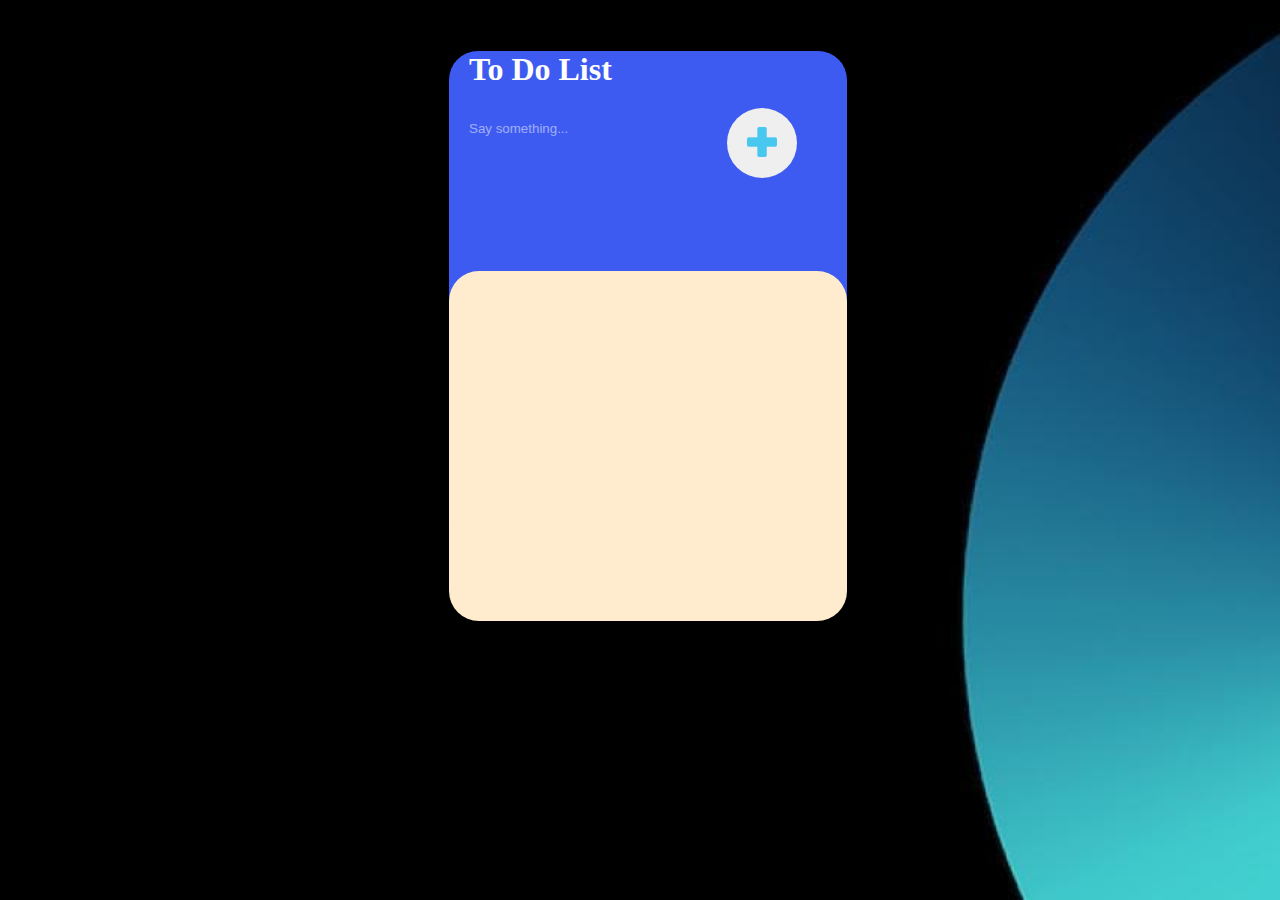
<file: index.html>
<!DOCTYPE html>
<html lang="en">
<head>
    <meta charset="UTF-8">
    <meta name="viewport" content="width=device-width, initial-scale=1.0">
    <title>Todo list</title>
    <link rel="stylesheet" href="style.css">
    <link rel="stylesheet" href="https://cdnjs.cloudflare.com/ajax/libs/font-awesome/5.15.2/css/all.min.css">
</head>
<body>
    <div class="container">
        <div class="header">
            <h1>To Do List</h1>
            <div class="todo">
                <input type="text" id="inputText" placeholder="Say something...">
                <button id="addbtn" onclick="addItem()">
                    <img src="add.png" alt="">
                </button>
            </div>
        </div>
        <div class="text-body">
            <ul class="list" id="list">
            
            </ul>
        </div>
        
    </div>
    <script>
        let inputMinLength = 3;
        let input = document.querySelector("#inputText");
        let list =  document.querySelector("#list");
        let i = 1;
        function showList(text){
            list.innerHTML += `
            <li class="list-item" id="list${i}">
                <span id="listText${i}"> ${text} </span>
                <button class="btn del-btn" onclick='delList(${i})'><i class="fas fa-trash"></i></button>
                <button class="btn edi-btn" onclick='ediList(${i})'><i class="fas fa-edit"></i></button>
            </li>`;
            i++;
        }
        function delList(listId){
            let currentText = document.getElementById(`listText${listId}`).innerHTML;
            let current = document.getElementById(`list${listId}`);
            let delConfirm = confirm(`Are you sure to delete list ${currentText} ?`);
            if(delConfirm){
                
            list.removeChild(current);
            }else{
                console.log("Delete cancel");
            }
        }
        function textFilter(x){
            if(x){
                if(x.length >= inputMinLength){
                    return x;
                }else {
                    alert("minimum 3 character")
                }
            }else {
               alert("Please fill the input")
            }
        }

        function addItem(){
          let inputText = textFilter(input.value) ;
          if(inputText){
            showList(inputText) ; 
            input.value = "";
          }
        
        }
        function ediList(listId){
            let current = document.getElementById(`listText${listId}`);
            let newText = prompt("Say something",current.innerHTML);
            if(textFilter(newText)){
                current.innerHTML = newText;
            }
            
        }
    </script>
</body>
</html>
</file>
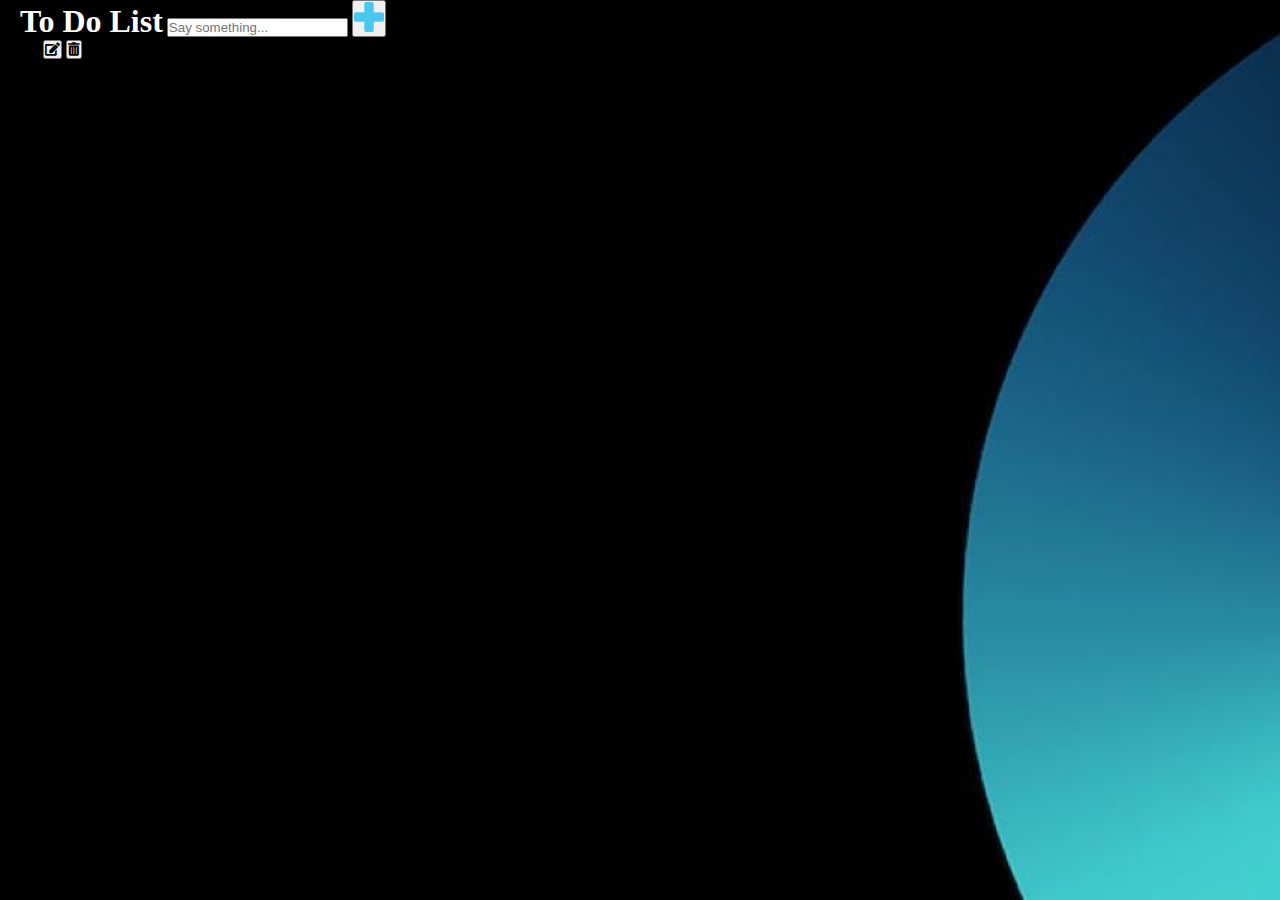
<file: todolist.html>
<!DOCTYPE html>
<html lang="en">
<head>
    <meta charset="UTF-8">
    <meta name="viewport" content="width=device-width, initial-scale=1.0">
    <title>Todo list</title>
    <link rel="stylesheet" href="style.css">
    <link rel="stylesheet" href="https://cdnjs.cloudflare.com/ajax/libs/font-awesome/5.15.2/css/all.min.css">
</head>
<body>
    <div class="card">
        <div class="card-header">
            <h1>To Do List</h1>
            
                <input type="text" id="input" placeholder="Say something...">
                <button class="add-btn" id="add-btn">
                    <img src="add.png" alt="add" width="30px">
                </button>
            
           
        </div>
       
    </div>
    <div class="card-body">
        <div>
            <ul class="list" id="list">
                <li><span>Apple</span>
                <button><i class="fas fa-edit"></i></button>
                <button><i class="fas fa-trash-alt"></i></button>
            </li>
            </ul>
        </div>
    </div>
</body>
</html>
</file>
<file: style.css>
*{
    margin:0;
    padding:0;
    box-sizing: border-box;
}
body{
    background-image: url("bg.jpg");
    background-attachment: fixed;
    background-size: cover;
}
.container{
    width: 400px;
    height: 500px;
    border: 1px solid black;
    margin: 50px 35%;
    background-color: #3d5af1;
    border-radius: 30px;
    
}
.header{
    width:100%;
    height:200px;
    /* border:1px solid black; */
}
h1{
    padding-left:20px;
    padding-top:20px;
    color:#fff;
    display: inline;
}
.todo{
    margin:20px;
    
}
.todo input{
    height: 40px;
    border:0;
    background-color:  #3d5af1;
    color:cornsilk;
}
.todo button{
    float: right;
    width:70px;
    height: 70px;
    border-radius: 45px;
    border: 0;
    margin-right: 30px;
    
   
}
.todo button:focus{
    outline: none;
}
img{
    widows: 30px;
    height:30px;
    text-align: center;
}

.todo input:focus{
    outline: none;
}
.todo input::placeholder{
    color:#fff;
    caret-color: cornsilk;
    opacity: 0.5;
    
}
.container .text-body{
    height:350px;
    width: 100%;
    border:5px solod black;
    background-color: blanchedalmond;
    border-radius: 30px;
}
.container .text-body .list{
    margin:20px 20px;
    padding: 5px;
   
}

.container .text-body .list-item{
    padding-top:5px;
    height: 40px;
    text-align: center;
    justify-items: center;
    list-style-type: none;
    background-color: #ffcdab;
    border-radius: 10px;
}
.container .text-body .list-item span{
    width:200px;
}
.container .text-body .list-item .btn{
    float:right;
    margin-right: 20px;
    margin-top:5px;
}
@media only screen and (max-width:760px){
    .container{
        margin:0;
        border-radius: 0;
        width: 370px;

    }
    .container .text-body{
        height:450px;
        width: 100%;
        border:5px solod black;
        background-color: blanchedalmond;
        border-radius: 30px;
    }
}
</file>
